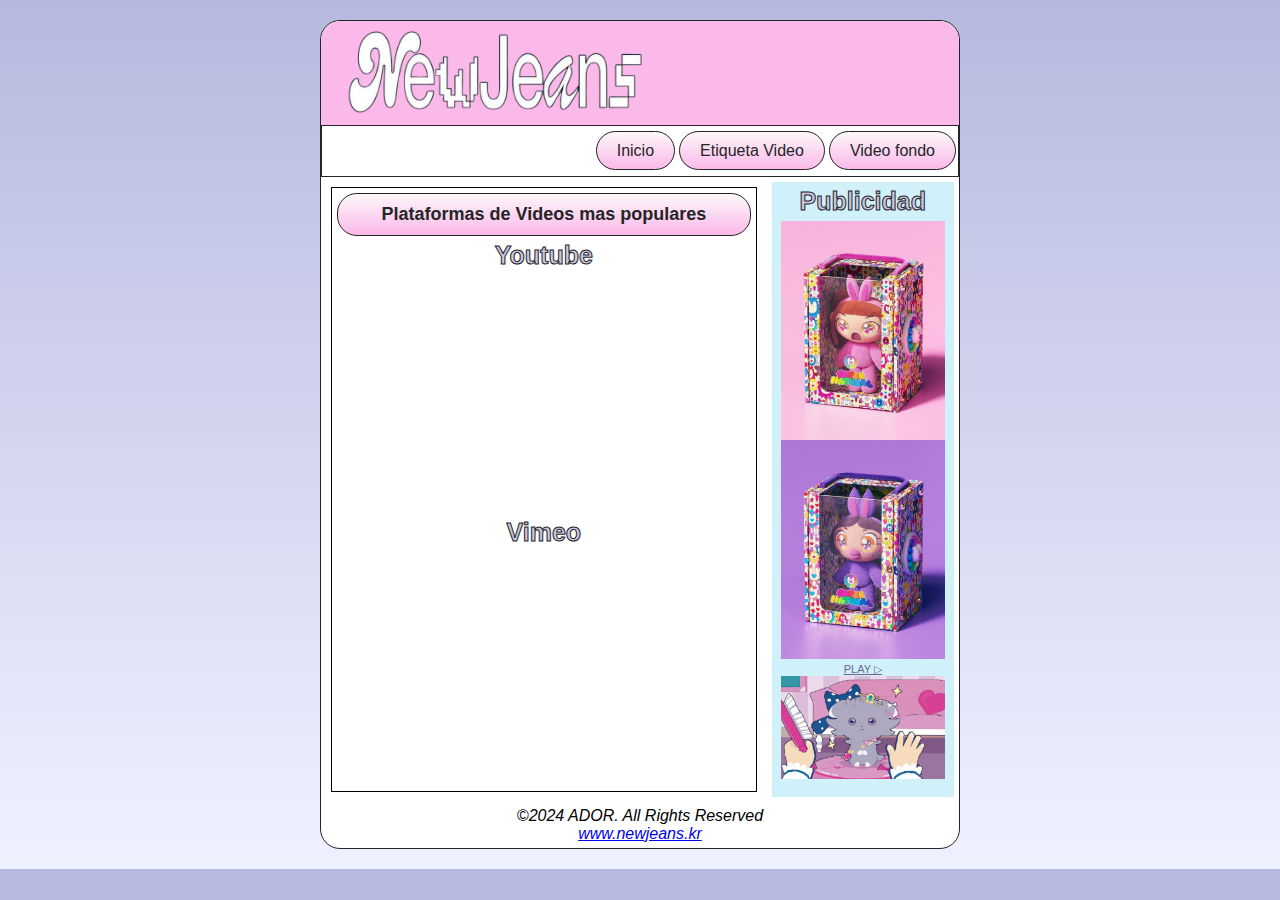
<file: index.html>
<!DOCTYPE html>
<html lang="en">
<head>
  <meta charset="UTF-8">
  <meta name="viewport" content="width=device-width, initial-scale=1.0">
  <title>Sesion 07</title>
  <link rel="stylesheet" href="estilo.css">
  <link rel="shortcut icon" href="img/favicon.png" type="image/x-icon">
</head>
<body>
  <main>
    <header>
      <img src="img/logo-nwjns.png" alt="logo" height="100">
    </header>
    <nav>
      <ul id="menu">
        <li><a href="index.html">Inicio</a></li>
        <li><a href="video.html">Etiqueta Video</a></li>
        <li><a href="video_fondo.html">Video fondo</a></li>
      </ul>
    </nav>
    <section>
      <div id="videos">
        <h1>Plataformas de Videos mas populares</h1>
        <article>
          <h2>Youtube</h2>
          <div class="video_responsive">
            <iframe width="560" height="315" src="https://www.youtube.com/embed/oxCHf0DWCmI?si=ysSRRp73PlMlYNZV" title="YouTube video player" frameborder="0" allow="accelerometer; autoplay; clipboard-write; encrypted-media; gyroscope; picture-in-picture; web-share" referrerpolicy="strict-origin-when-cross-origin" allowfullscreen></iframe>
          </div>
        </article>
        <article>
          <h2>Vimeo</h2>
          <div class="video_responsive">
            <div style="padding:56.25% 0 0 0;position:relative;"><iframe src="https://player.vimeo.com/video/844128999?badge=0&amp;autopause=0&amp;player_id=0&amp;app_id=58479" frameborder="0" allow="autoplay; fullscreen; picture-in-picture; clipboard-write" style="position:absolute;top:0;left:0;width:100%;height:100%;" title="[ NewJeans ] NewJeans official MV"></iframe></div><script src="https://player.vimeo.com/api/player.js"></script>
          </div>
        </article>
      </div>
      <aside>
        <h2>Publicidad</h2>
        <img src="img/publicidad1.png" alt="foto_prueba">
        <p><u>PLAY ▷</u></p>
        <img src="img/publicidad2.gif" alt="foto_prueba">        
      </aside>
    </section>
    <footer>
      <address>
        ©2024 ADOR. All Rights Reserved<br>
        <a href="https://www.newjeans.kr">www.newjeans.kr</a>
      </address>
      <audio src="audio/NewJeans - ASAP (Clean Instrumental).mp3" autoplay loop></audio>
    </footer>
  </main>  
</body>
</html>
</file>
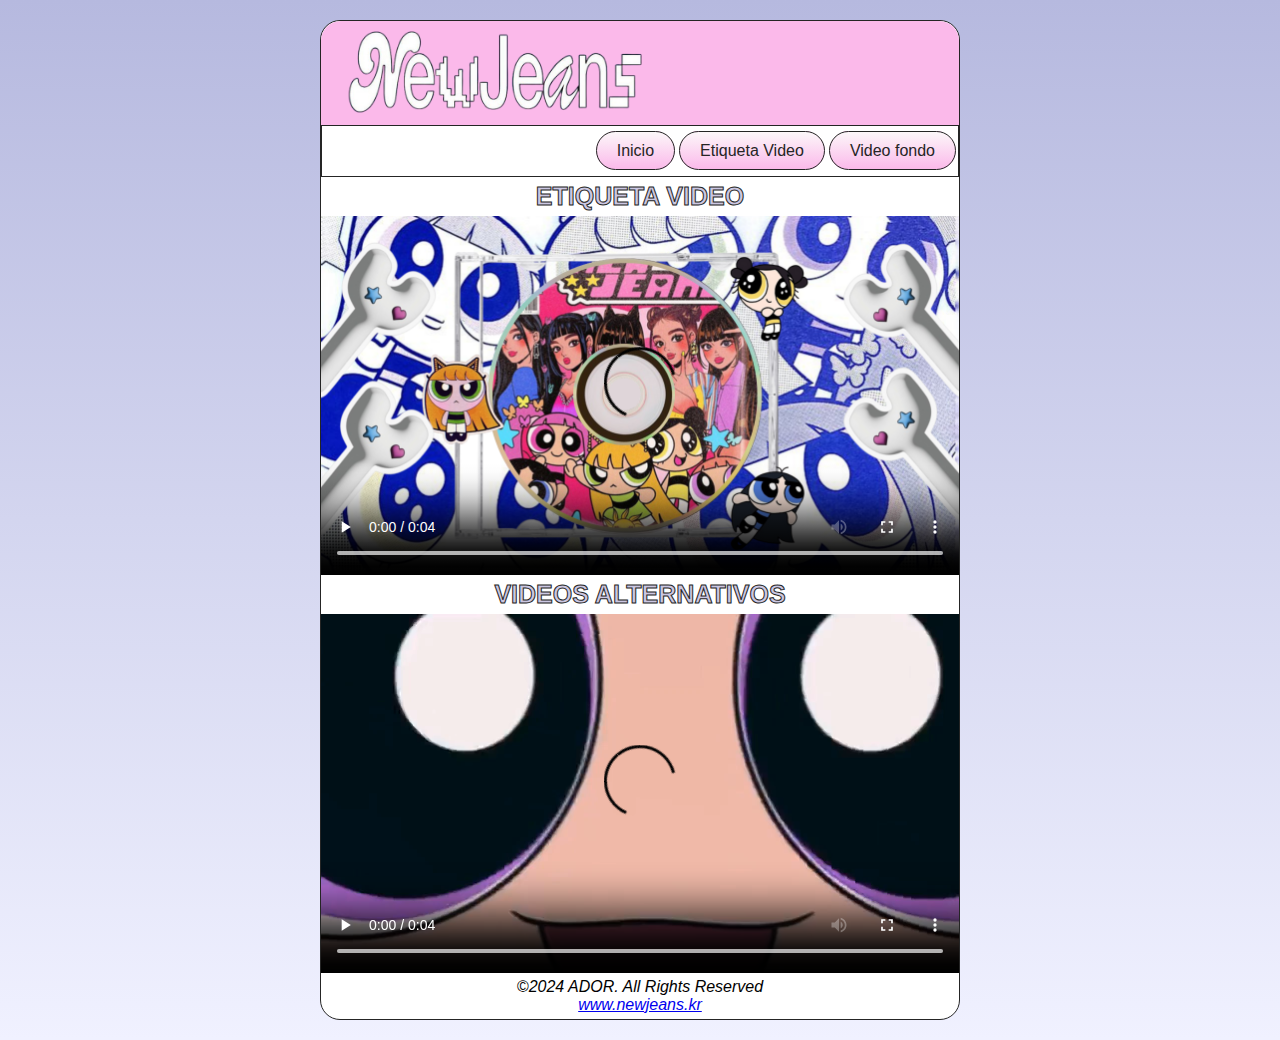
<file: video.html>
<!DOCTYPE html>
<html lang="en">
<head>
  <meta charset="UTF-8">
  <meta name="viewport" content="width=device-width, initial-scale=1.0">
  <title>Sesion 07</title>
  <link rel="stylesheet" href="estilo.css">
  <link rel="shortcut icon" href="img/favicon.png" type="image/x-icon">
</head>
<body>
  <main>
    <header>
      <img src="img/logo-nwjns.png" alt="logo" height="100">
    </header>
    <nav>
      <ul id="menu">
        <li><a href="index.html">Inicio</a></li>
        <li><a href="video.html">Etiqueta Video</a></li>
        <li><a href="video_fondo.html">Video fondo</a></li>
      </ul>
    </nav>
    <div>
      <h2>ETIQUETA VIDEO</h2>
      <article class="video_responsive">
        <video src="video/video-nwjns-640x360.mp4" controls autoplay loop poster="img/newjeans.png"></video>
      </article>
      <h2>VIDEOS ALTERNATIVOS</h2>
      <article class="video_responsive">
        <video autoplay controls loop>
          <source src="video/video-nwjns-640x360.mp4">
          <source src="video/video-nwjns-960x540.mp4">
          <source src="video/video-nwjns-1920x1080.mp4">
          <p>Los sentimos, su navegador no puede reproducir video</p>
        </video>



      </article>
    </div>
    <footer>
      <address>
        ©2024 ADOR. All Rights Reserved<br>
        <a href="https://www.newjeans.kr">www.newjeans.kr</a>
      </address>
    </footer>
  </main>  
</body>
</html>
</file>
<file: estilo.css>
*{
  margin:0;
  padding:0;
  box-sizing: border-box;
}
body{
  font-family: Arial, Helvetica, sans-serif;
  background: linear-gradient(to top, #f0f1ff, #b6b9df);
}
main{
  background-color: #ffff;
  width:50%;
  margin:20px auto;
  border: 1px solid #252525;
  border-radius: 20px;
}
header{
  background-color: #fbb9ea;
  border-top-left-radius: 20px;
  border-top-right-radius: 20px;
  padding-left: 20px;
}
nav{
  border:1px solid #252525;´
}
#menu{
  list-style-type: none;
  height: 50px;
  display: flex;
  flex-direction: row;
  justify-content: end;
  align-items: center;  
}
#menu li{
  margin:2px
}
#menu li a{
  text-decoration: none;
  background: linear-gradient(to bottom, #fcf7f9, #fbb9ea);
  border: 1px solid #252525;
  border-radius: 20px;
  padding: 10px 20px;
  color:#252525;
  font-size: 16px;
}
#menu li a:hover{
  color:#6c668f;
}
h1{
  font-size: 18px;
  background: linear-gradient(to bottom, #fcf7f9, #fbb9ea);
  border: 1px solid #252525;
  border-radius: 20px;
  padding: 10px 20px;
  color:#252525;
}
h2{
  font-size: 25px;
  -webkit-text-stroke: 1px #252525;
  color:#cbc7e2;
}
p{
  font-size: 11px;
  color: #6c668f;
}
#videos{
  border:1px solid black;
  margin:10px;
}
section{
  display: flex;
  flex-direction: row;
}
#videos{
  width:70%
}
aside{
  width:30%;
  margin-top: 20px;
  background-color: #d0f1fa;
}
aside img{
  width:90%
}
.video_responsive{
  position:relative;
  padding-bottom:56.25%; /*16:9*/
  height: 0;
}
iframe,video{
  position:absolute;
  top:0;
  left:0;
  width:100%;
  height: 100%;
}
h1,h2,#video,aside,address,#contenido{
  text-align: center;
  margin:5px;
}
#fondo{
  min-width: 100%;
  min-height: 100%;
  width: auto;
  height: auto;
  position: fixed;
  top:50%;
  left:50%;
  transform: translate(-50%,-50%);
  z-index: -100;
}


.discografia {
  display: grid;
  grid-template-columns: repeat(6, 100px);
  grid-gap: 10px;
  justify-content: center;
  margin-top: 20px;
}

.newjeans {
  width: 100px;
  height: 100px;
  border-radius: 10px;
  background-size: cover;
  background-position: center;
  border: 1px solid #252525;
}
/* Imagenes para los cuadros */
#ep1 { background-image: url('img/ep1.jfif'); }
#sencillo1 { background-image: url('img/sencillo1.jfif'); }
#sencillo2 { background-image: url('img/sencillo2.jfif'); }
#sencillo3 { background-image: url('img/sencillo3.jfif'); }
#sencillo4 { background-image: url('img/sencillo4.jfif'); }
#sencillo5 { background-image: url('img/sencillo5.jpg'); }
#sencillo6 { background-image: url('img/sencillo6.jfif'); }
#sencillo7 { background-image: url('img/sencillo7.jfif'); }
#sencillo8 { background-image: url('img/sencillo8.jfif'); }
#sencillo9 { background-image: url('img/sencillo9.jfif'); }
#ep2 { background-image: url('img/ep2.jfif'); }
#ep3 { background-image: url('img/ep3.jfif'); }
</file>
